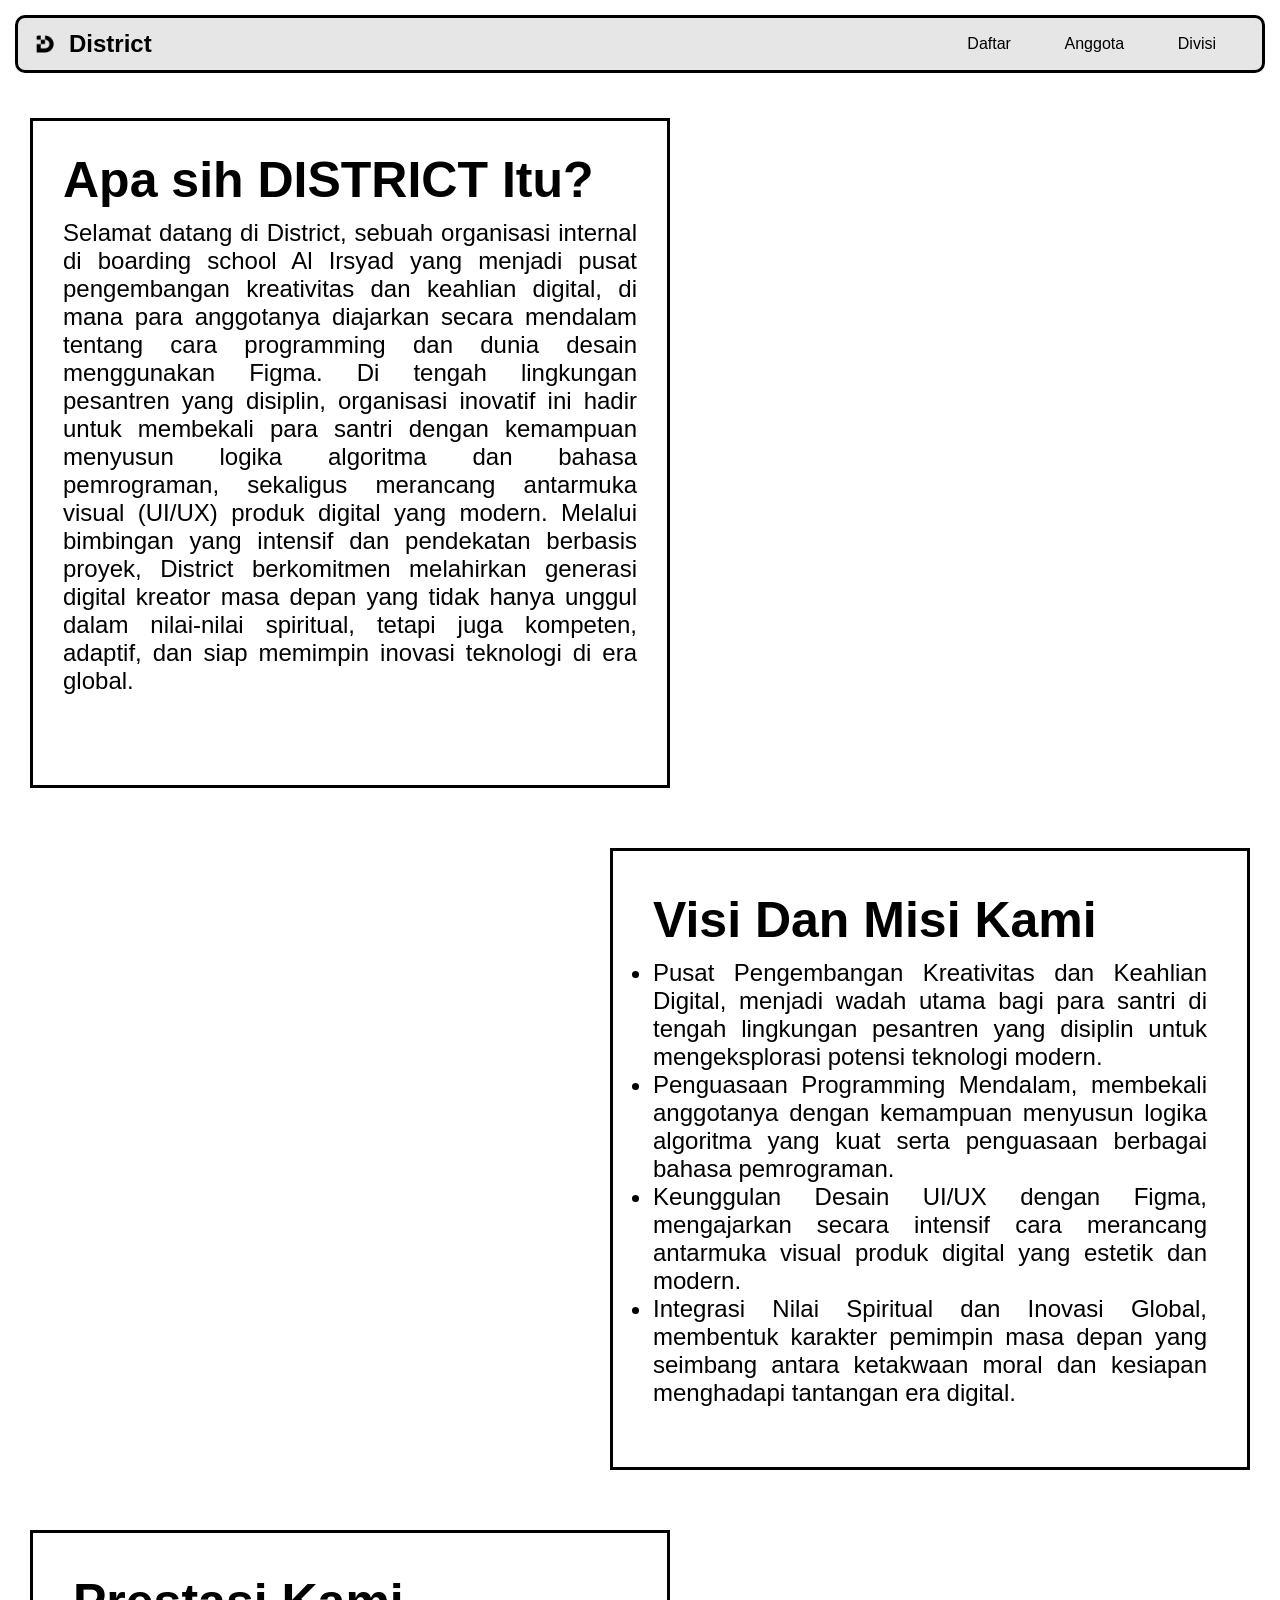
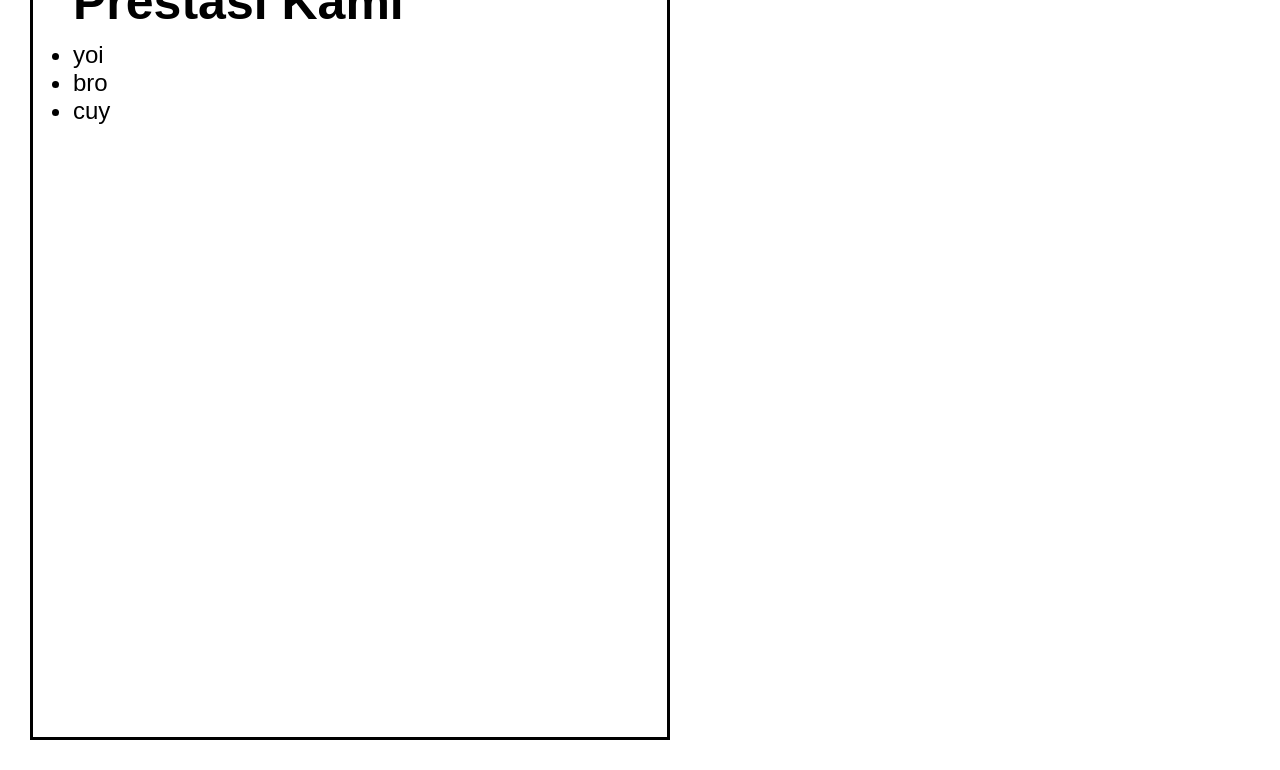
<file: index.html>
<!DOCTYPE html>
<html lang="en">
<head>
    <meta charset="UTF-8">
    <meta name="viewport" content="width=device-width, initial-scale=1.0">
    <title>Website District</title>
    <link rel="stylesheet" href="style.css">
</head>
<body id="badan">
<nav class="navbar">
    <div>
        <img src="logo.png" alt="">
        <h1><a href="">District</a></h1>
    </div>
    <ul>
        <li><a href="daftar.html">Daftar</a></li>
        <li><a href="">Anggota</a></li>
        <li><a href="">Divisi</a></li>
    </ul>
</nav>
<div class="sambutan">
    <h1>Apa sih DISTRICT Itu?</h1>
    <p>Selamat datang di District, sebuah organisasi internal di boarding school
    Al Irsyad yang menjadi pusat pengembangan kreativitas dan keahlian digital,
    di mana para anggotanya diajarkan secara mendalam tentang cara programming
    dan dunia desain menggunakan Figma. Di tengah lingkungan pesantren yang disiplin,
    organisasi inovatif ini hadir untuk membekali para santri dengan kemampuan
    menyusun logika algoritma dan bahasa pemrograman, sekaligus merancang
    antarmuka visual (UI/UX) produk digital yang modern. Melalui bimbingan
    yang intensif dan pendekatan berbasis proyek, District berkomitmen melahirkan
    generasi digital kreator masa depan yang tidak hanya unggul dalam nilai-nilai 
    spiritual, tetapi juga kompeten, adaptif, dan siap memimpin inovasi teknologi di era global.</p>
</div>
<div class="visi">
    <h1>Visi Dan Misi Kami</h1>
    <ul>
        <li>Pusat Pengembangan Kreativitas dan Keahlian Digital,
        menjadi wadah utama bagi para santri di tengah lingkungan
        pesantren yang disiplin untuk mengeksplorasi potensi teknologi modern.</li>
        <li>Penguasaan Programming Mendalam, membekali anggotanya dengan
        kemampuan menyusun logika algoritma yang kuat serta
        penguasaan berbagai bahasa pemrograman.</li>
        <li>Keunggulan Desain UI/UX dengan Figma, mengajarkan secara
        intensif cara merancang antarmuka visual produk digital yang estetik dan modern.</li>
        <li> Integrasi Nilai Spiritual dan Inovasi Global,
        membentuk karakter pemimpin masa depan yang seimbang antara
        ketakwaan moral dan kesiapan menghadapi tantangan era digital.</li>
    </ul>
</div>
<div class="prestasi">
    <h1>Prestasi Kami</h1>
<ul>
    <li>yoi</li>
    <li>bro</li>
    <li>cuy</li>
</ul>
</div>
</body>
</html>
</file>
<file: style.css>
* {
    margin: 0;
    padding: 0;
    box-sizing: border-box;
}
#badan{
    display: flex;
    flex-direction: column;
}
.navbar{
    display: flex;
    justify-content: space-between;
    background-color:rgba(131, 131, 131, 0.2);
    align-items: center;
    font-family:Arial, Helvetica, sans-serif;
    padding: 1px;
    font-size:small;
    margin: 15px;
    border-radius: 10px;
    border-style: solid;
}
.navbar div {
    display: flex;
    align-items: center;
}
.navbar div h1 {
    font-size: xx-large;
    margin-left:0;
    font-size:x-large;
}
.navbar div img{
    height: 50px;
    width: 50px;
}
.navbar div h1 a {
text-decoration: none;
color: black;
}
.navbar ul li {
list-style: none;
display: inline;
margin-right: 40px;
text-decoration:none ;
}
.navbar ul li a {
text-decoration:none ;
color: black;
font-size: medium;
padding: 5px;
}
.navbar ul li a:hover {
    border-style: solid;
    border-radius: 10px;
}
.sambutan{
    width: 50%;
    margin: 30px;
    border-style: solid;
    padding: 30px;
    padding-bottom: 90px;
    display: flex;
    flex-direction: column;
    font-family: Arial, Helvetica, sans-serif;
}
.sambutan h1{
    font-size: 50px;
    padding-bottom: 10px;
}
.sambutan p{
    font-size: x-large;
    text-align: justify;
}
.visi{
    border-style: solid;
    padding: 40px;
    width: 50%;
    margin: 30px;
    align-self: flex-end;
    border-style: solid;
    font-family: Arial, Helvetica, sans-serif;
    padding-bottom: 60px;
}
.visi h1{
  font-size: 50px;
    padding-bottom: 10px;
}
.visi ul{
    font-size: x-large;
    text-align: justify;
}
.prestasi{
    border-style: solid;
    padding: 40px;
    width: 50%;
    min-height: 90vh;
    margin: 30px;
    font-family: Arial, Helvetica, sans-serif;
    padding-bottom: 70px;
}
.prestasi h1{
    font-size: 50px;
    padding-bottom: 10px;
}
.prestasi ul{
    font-size: x-large;
    text-align: justify;
}
</file>
